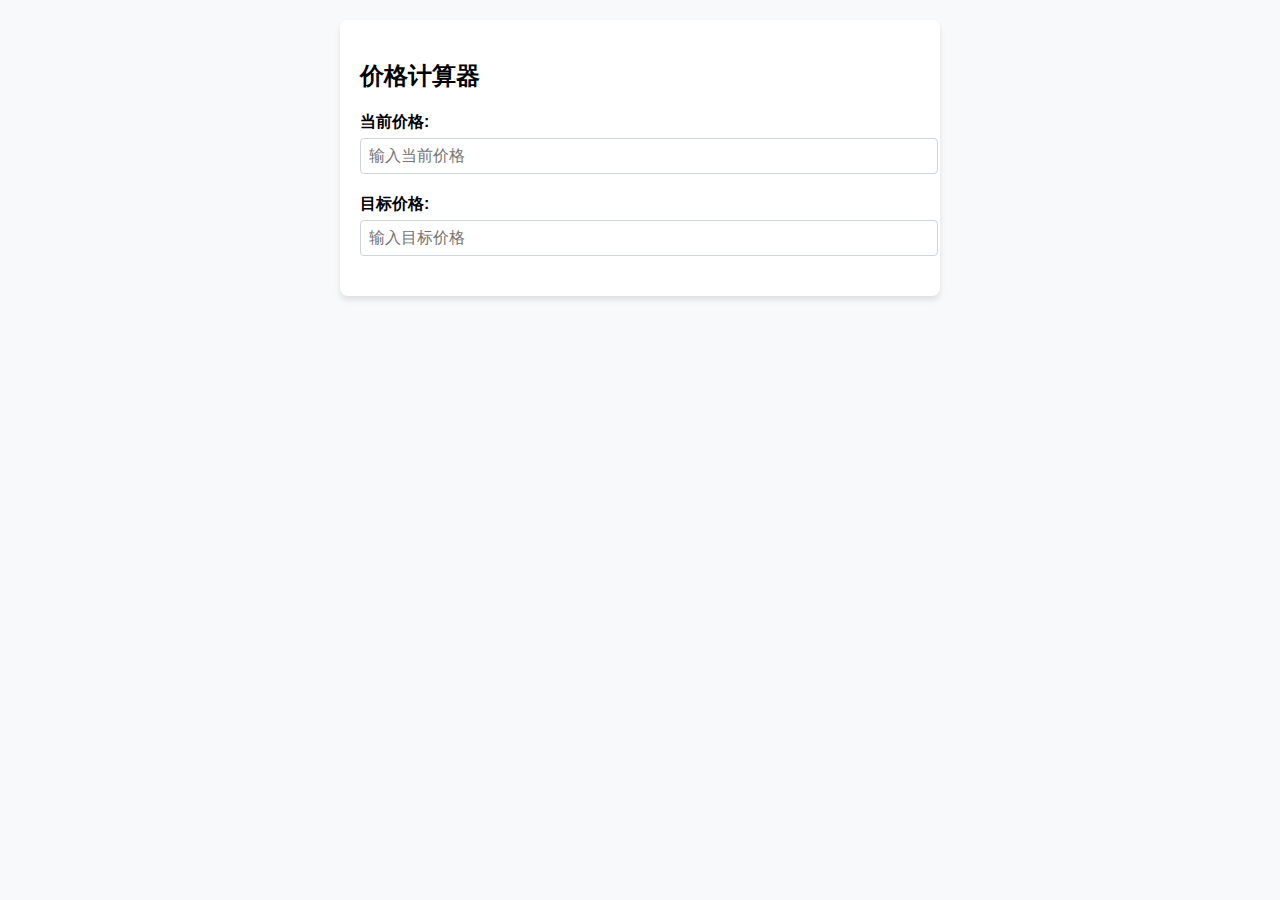
<file: options/simple.html>
<!DOCTYPE html>
<html lang="en">
<head>
    <meta charset="UTF-8">
    <meta name="viewport" content="width=device-width, initial-scale=1.0">
    <title>Price Calculator</title>
    <style>
        body {
            font-family: Arial, sans-serif;
            max-width: 600px;
            margin: 0 auto;
            padding: 20px;
            background-color: #f8f9fa;
        }
        .card {
            background-color: white;
            border-radius: 8px;
            box-shadow: 0 4px 6px rgba(0,0,0,0.1);
            padding: 20px;
            margin-bottom: 20px;
        }
        .input-group {
            margin-bottom: 20px;
        }
        label {
            display: block;
            margin-bottom: 5px;
            font-weight: bold;
        }
        input {
            width: 100%;
            padding: 8px;
            border: 1px solid #ced4da;
            border-radius: 4px;
            font-size: 16px;
        }
        table {
            width: 100%;
            border-collapse: collapse;
            margin-top: 20px;
        }
        th, td {
            padding: 10px;
            text-align: left;
            border-bottom: 1px solid #dee2e6;
        }
        th {
            background-color: #f8f9fa;
            font-weight: bold;
        }
        .hidden {
            display: none;
        }
        .negative {
            color: #dc3545;
        }
        .positive {
            color: #28a745;
        }
    </style>
</head>
<body>
    <div class="card">
        <h2>价格计算器</h2>
        <div class="input-group">
            <label for="currentPrice">当前价格:</label>
            <input type="number" id="currentPrice" placeholder="输入当前价格" step="0.01" min="0">
        </div>
        
        <div class="input-group">
            <label for="targetPrice">目标价格:</label>
            <input type="number" id="targetPrice" placeholder="输入目标价格" step="0.01" min="0">
        </div>
        
        <div id="ratioResult" class="hidden">
            <h3>价格比率</h3>
            <p>相对于当前价格的变化率: <span id="priceRatio" class="negative"></span></p>
        </div>
        
        <div id="resultsContainer" class="hidden">
            <h3>目标价格</h3>
            <table>
                <thead>
                    <tr>
                        <th>折扣率</th>
                        <th>目标价格</th>
                    </tr>
                </thead>
                <tbody id="resultsTable">
                    <!-- Results will be inserted here -->
                </tbody>
            </table>
        </div>
    </div>

    <script>
        document.addEventListener('DOMContentLoaded', function() {
            const currentPriceInput = document.getElementById('currentPrice');
            const targetPriceInput = document.getElementById('targetPrice');
            const resultsContainer = document.getElementById('resultsContainer');
            const resultsTable = document.getElementById('resultsTable');
            const ratioResult = document.getElementById('ratioResult');
            const priceRatio = document.getElementById('priceRatio');
            
            currentPriceInput.addEventListener('input', function() {
                calculateTargetPrices();
                calculateRatio();
            });
            
            targetPriceInput.addEventListener('input', calculateRatio);
            
            function calculateRatio() {
                const currentPrice = parseFloat(currentPriceInput.value);
                const targetPrice = parseFloat(targetPriceInput.value);
                
                if (isNaN(currentPrice) || currentPrice <= 0 || isNaN(targetPrice) || targetPrice <= 0) {
                    ratioResult.classList.add('hidden');
                    return;
                }
                
                const ratio = ((targetPrice / currentPrice) - 1) * 100;
                priceRatio.textContent = `${ratio.toFixed(2)}%`;
                priceRatio.className = ratio >= 0 ? 'positive' : 'negative';
                ratioResult.classList.remove('hidden');
            }
            
            function calculateTargetPrices() {
                const currentPrice = parseFloat(currentPriceInput.value);
                
                if (isNaN(currentPrice) || currentPrice <= 0) {
                    resultsContainer.classList.add('hidden');
                    return;
                }
                
                resultsContainer.classList.remove('hidden');
                resultsTable.innerHTML = '';
                
                // Calculate target prices from -10% to -60% in steps of -10%
                for (let discount = -10; discount >= -60; discount -= 10) {
                    const targetPrice = currentPrice * (1 + discount / 100);
                    const row = document.createElement('tr');
                    
                    row.innerHTML = `
                        <td class="negative">${discount}%</td>
                        <td>${targetPrice.toFixed(2)}</td>
                    `;
                    
                    resultsTable.appendChild(row);
                }
            }
        });
    </script>
</body>
</html>
</file>
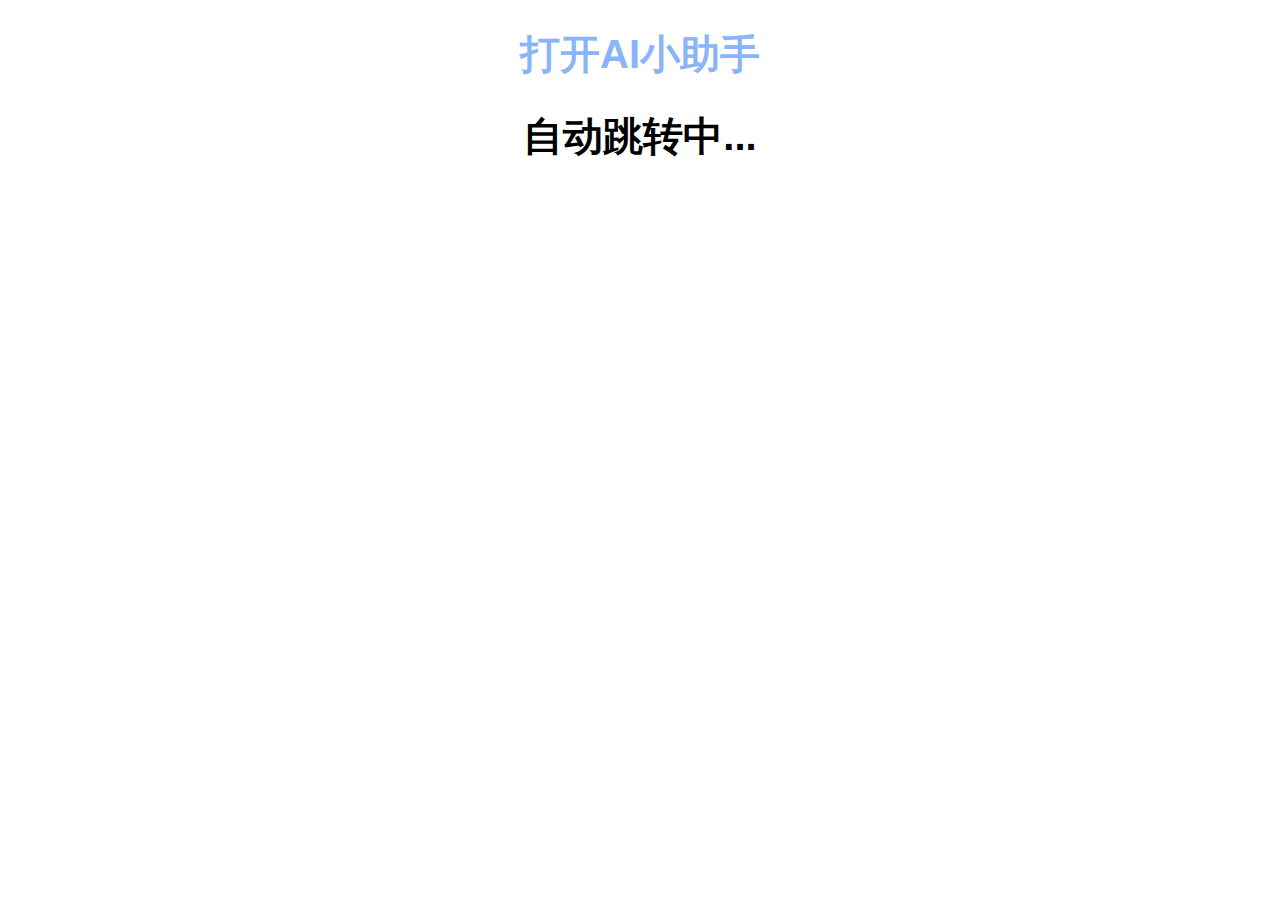
<file: redirect/gpt_shortcut.html>
<!DOCTYPE html>
<html>
<head>
  <meta http-equiv="refresh" content="1; url='https://www.icloud.com/shortcuts/8a374348758d4ef696cb624c2c1900fc'" />
  <link rel="stylesheet" href="../css/base.css">
  <link rel="stylesheet" href="../css/light.css" media="(prefers-color-scheme: light)">
  <link rel="stylesheet" href="../css/dark.css" media="(prefers-color-scheme: dark)">
  <script>
    var _hmt = _hmt || [];
    (function() {
      var hm = document.createElement("script");
      hm.src = "https://hm.baidu.com/hm.js?5998dd366ff450c7cb32a3a6ab780e63";
      var s = document.getElementsByTagName("script")[0]; 
      s.parentNode.insertBefore(hm, s);
    })();
    </script>
</head>
<body>
<h1><a href="https://www.icloud.com/shortcuts/8a374348758d4ef696cb624c2c1900fc">打开AI小助手</a></h1>
<h1>自动跳转中...</h1>

<script>
// auto-theme
if (window.matchMedia && window.matchMedia('(prefers-color-scheme: dark)').matches) {
  document.querySelector('link[href="light.css"]').disabled = true;
} else {
  document.querySelector('link[href="dark.css"]').disabled = true;
}

window.matchMedia('(prefers-color-scheme: dark)').addEventListener('change', e => {
  if (e.matches) {
    document.querySelector('link[href="light.css"]').disabled = true;
    document.querySelector('link[href="dark.css"]').disabled = false;
  } else {
    document.querySelector('link[href="dark.css"]').disabled = true;
    document.querySelector('link[href="light.css"]').disabled = false;
  }
});
</script>
</body>
</html>
</file>
<file: css/base.css>
h1, a, p, li {font-family: "PingHei","Helvetica Neue","Helvetica","Arial","Verdana","sans-serif";}
h1 {text-align: center;}
a {color:#8ab4f8;text-decoration: none;}
body {
    font-size: calc(1vw + 16px);
    font-size: 20px;
    margin: 0 auto;
}
@media only screen and (min-width: 501px) {
    body {max-width: 500px;}
}
ul[name="nobullet"] {list-style: none;}
.image-container {
  position: relative;
}
.image-container img:nth-of-type(2) {
  display: none;
  position: absolute;
  top: 0;
  left: 0;
}
.image-container img:nth-of-type(1):hover + img {
  display: block;
}
</file>
<file: css/light.css>
body {
  background-color: #ffffff;
  color: #000000;
}
</file>
<file: css/dark.css>
body {
  background-color: #000000;
  color: #ffffff;
}
</file>
